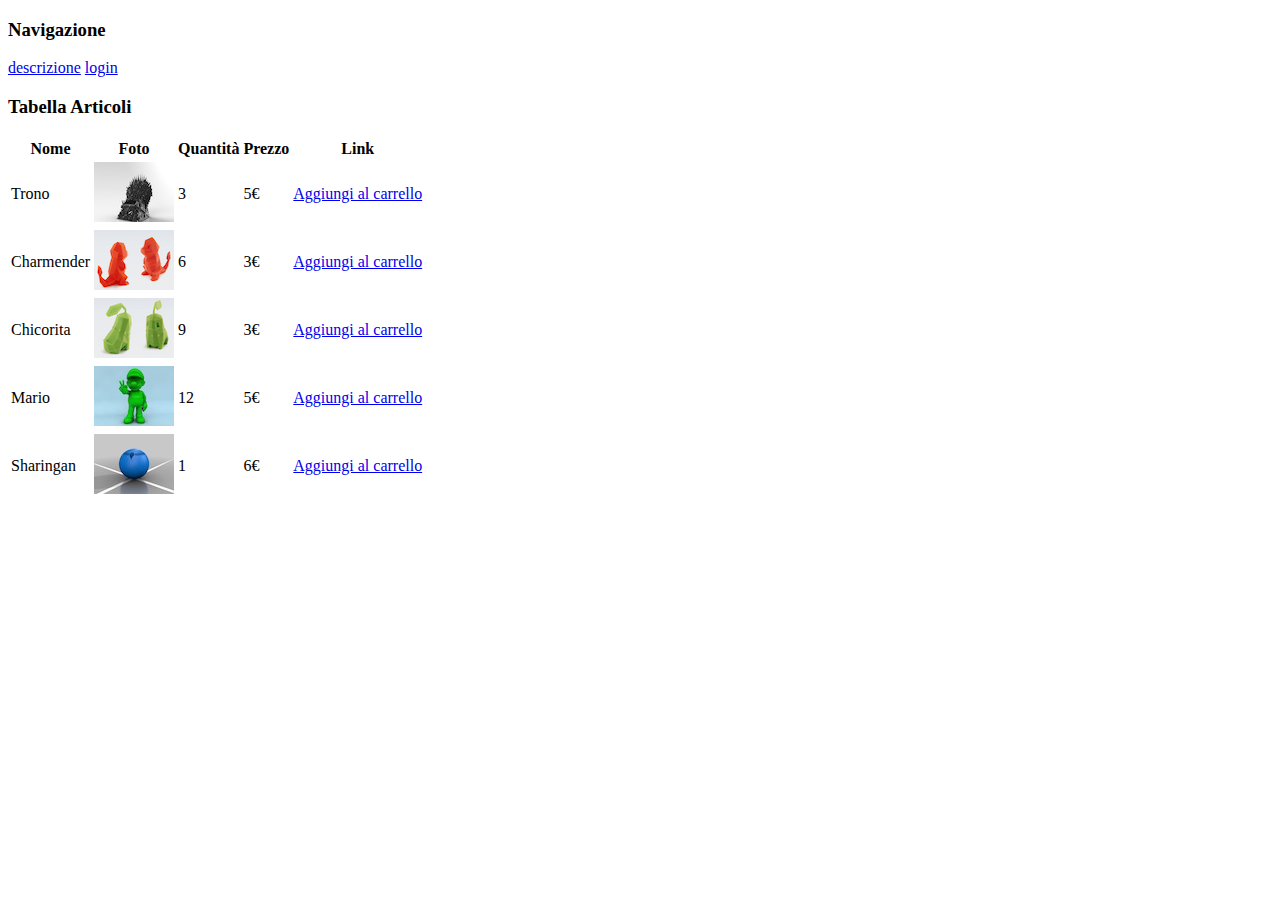
<file: NetBeansProjects/AmmM1/web/M1/cliente.html>
<!DOCTYPE html>
<!--
To change this license header, choose License Headers in Project Properties.
To change this template file, choose Tools | Templates
and open the template in the editor.
-->
<html>
    <head>
        <title>Cliente</title>
        <meta charset="UTF-8">
        <meta name="viewport" content="width=device-width, initial-scale=1.0">
        <meta name="keywords" content="cliente, acquisto, articolo">
        <meta name="description" content="Sezione cliente">
        <meta name="author" content="Luca Pitzalis">
    </head>
    <body>
        <nav>
            <h3>Navigazione</h3>
            <a href="descrizione.html">descrizione</a> 
            <a href="login.html">login</a>
            
        </nav>
        <div class="tabellaArticoli">
           
            <h3>Tabella Articoli</h3>
            <table>
                <tr>
                    <th>Nome</th>
                    <th>Foto</th>
                    <th>Quantità</th>
                    <th>Prezzo</th>
                    <th>Link</th>
                </tr>
                
                <tr>
                    <td>Trono</td> 
                    <td><img src="1.jpg" alt="Trono di spade"></td>
                    <td>3</td>
                    <td>5€</td>
                    <td><a href="cliente.html">Aggiungi al carrello</a></td>
                </tr>
               
                <tr>
                    <td>Charmender</td>
                    <td><img src="2.jpg" alt="Charmender"></td>
                    <td>6</td>
                    <td>3€</td>
                    <td><a href="cliente.html">Aggiungi al carrello</a></td>
                </tr>
                    
                <tr>
                    <td>Chicorita</td>
                    <td><img src="3.jpg" alt="Chicorita"></td>
                    <td>9</td>
                    <td>3€</td>
                    <td><a href="cliente.html">Aggiungi al carrello</a></td>
                </tr>
                
                <tr>
                    <td>Mario</td>
                    <td><img src="4.jpg" alt="Mario"></td>
                    <td>12</td>
                    <td>5€</td>
                    <td><a href="cliente.html">Aggiungi al carrello</a></td>
                </tr> 

                <tr>
                    <td>Sharingan</td>
                    <td><img src="5.jpg" alt="Sharingan"></td>
                    <td>1</td>
                    <td>6€</td>
                    <td><a href="cliente.html">Aggiungi al carrello</a></td>
                </tr>
                
            </table>
        </div>
        
    </body>
</html>
</file>
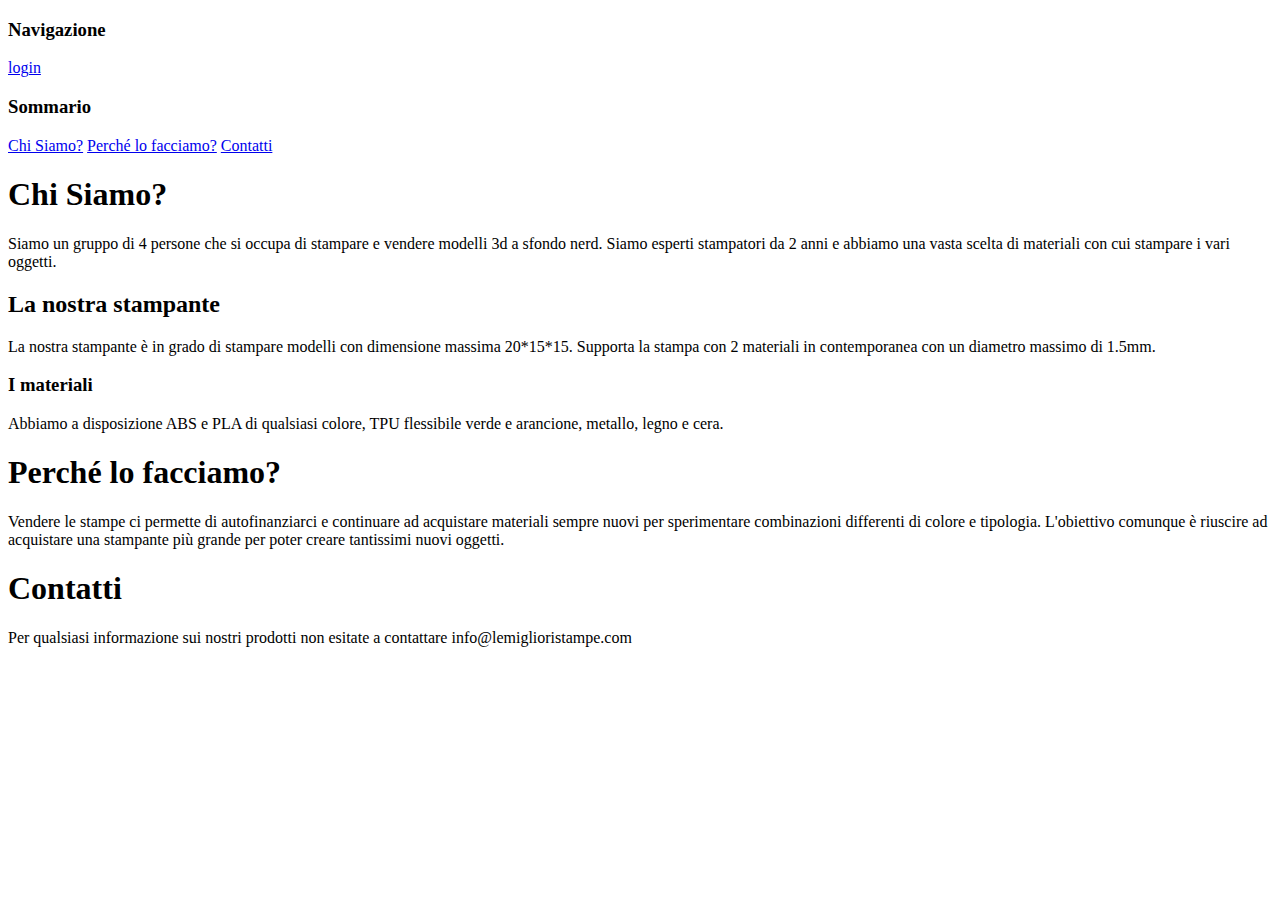
<file: NetBeansProjects/AmmM1/web/M1/descrizione.html>
<!DOCTYPE html>
<!--
To change this license header, choose License Headers in Project Properties.
To change this template file, choose Tools | Templates
and open the template in the editor.
-->
<html>
    <head>
        <title>Descrizione</title>
        <meta charset="UTF-8">
        <meta name="viewport" content="width=device-width, initial-scale=1.0">
        <meta name="keywords" content="descrizione, chi siamo, perché, perche lo facciamo">
        <meta name="description" content="Descrizione">
        <meta name="author" content="Luca Pitzalis">
    </head>
    <body>
        <nav>
            <h3>Navigazione</h3>
            <a href="login.html">login</a>
            
        </nav>
        <div class="sommario">
           
            <h3>Sommario</h3>
            <a href="#chisiamo">Chi Siamo?</a>
            <a href="#why">Perché lo facciamo?</a>
            <a href="#contatti">Contatti</a>
            
        </div>
        
        <div class="chiSiamo">
            <a id="chisiamo"><h1>Chi Siamo?</h1></a>
            Siamo un gruppo di 4 persone che si occupa di stampare e vendere modelli 3d a sfondo nerd. Siamo esperti stampatori
            da 2 anni e abbiamo una vasta scelta di materiali con cui stampare i vari oggetti.
            <h2>La nostra stampante</h2>
            La nostra stampante è in grado di stampare modelli con dimensione massima 20*15*15. Supporta la stampa con 2 materiali 
            in contemporanea con un diametro massimo di 1.5mm.
            <h3>I materiali</h3>
            Abbiamo a disposizione ABS e PLA di qualsiasi colore, TPU flessibile verde e arancione, metallo, legno e cera.
            
        </div>
        
        <div class="perché">
            <a id="why"><h1>Perché lo facciamo?</h1></a>
            Vendere le stampe ci permette di autofinanziarci e continuare ad acquistare materiali sempre nuovi per sperimentare combinazioni differenti
            di colore e tipologia. L'obiettivo comunque è riuscire ad acquistare una stampante più grande per poter creare tantissimi nuovi oggetti. 
            
        </div>
        
        <div class="contatti">
            <a id="contatti"><h1>Contatti</h1></a>
            Per qualsiasi informazione sui nostri prodotti non esitate a contattare info@lemiglioristampe.com
            
        </div>
        
    </body>
</html>
</file>
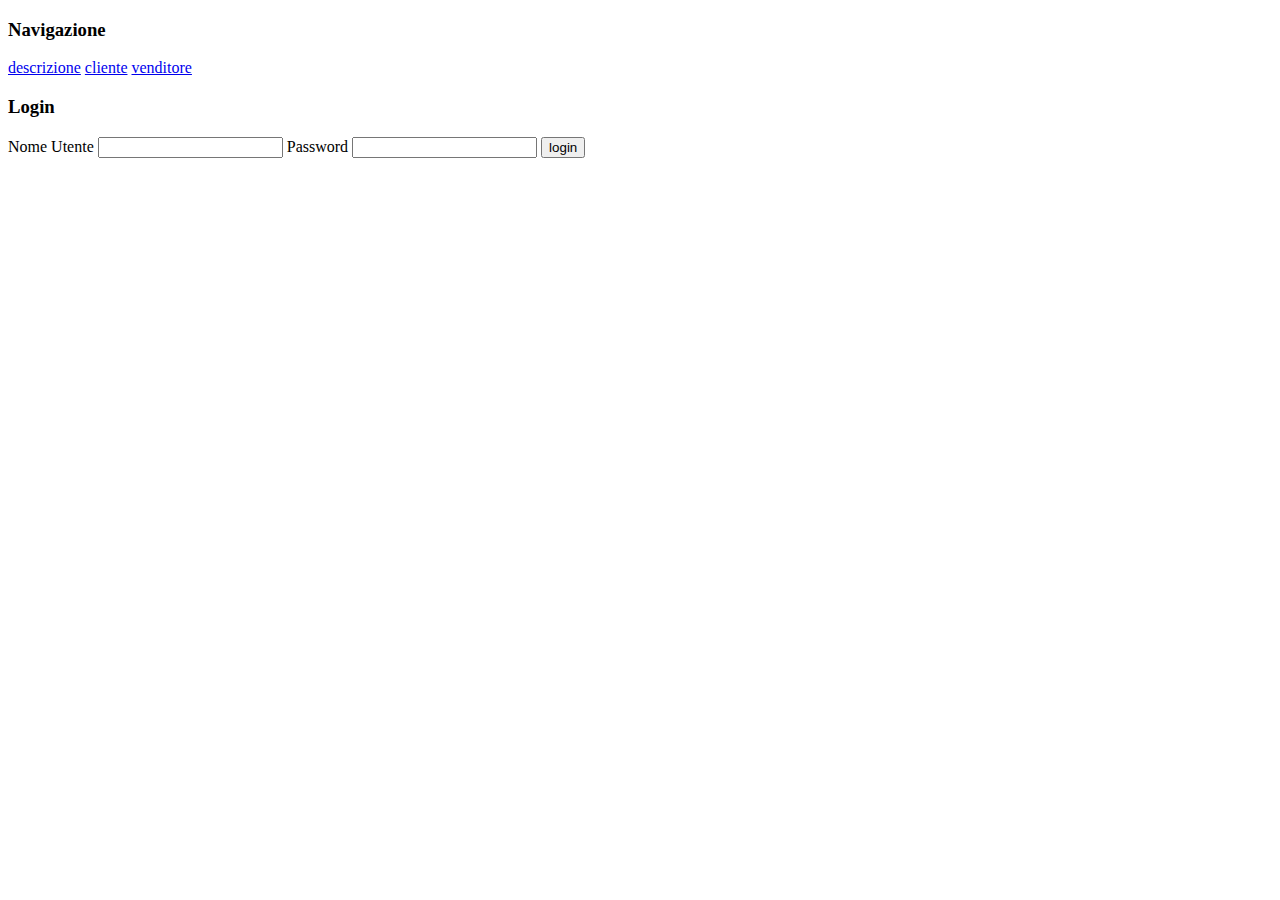
<file: NetBeansProjects/AmmM1/web/M1/login.html>
<!DOCTYPE html>
<!--
To change this license header, choose License Headers in Project Properties.
To change this template file, choose Tools | Templates
and open the template in the editor.
-->
<html>
    <head>
        <title>Login</title>
        <meta charset="UTF-8">
        <meta name="viewport" content="width=device-width, initial-scale=1.0">
        <meta name="keywords" content="login, accesso">
        <meta name="description" content="Login al sito">
        <meta name="author" content="Luca Pitzalis">
    </head>
    <body>
        <nav>
            <h3>Navigazione</h3>
            <a href="descrizione.html">descrizione</a>
            <a href="cliente.html">cliente</a>
            <a href="venditore.html">venditore</a>
            
        </nav>
        <div class="loginForm">
            <h3>Login</h3>
            <form method="post">
                <label for="username">Nome Utente</label>
                <input type="text" name="username" id="username"/>
                <label for="pswd">Password</label>
                <input type="password" name="pswd" id="pswd"/>
                <input type="submit" value="login" />
            </form>
        </div>
        
    </body>
</html>
</file>
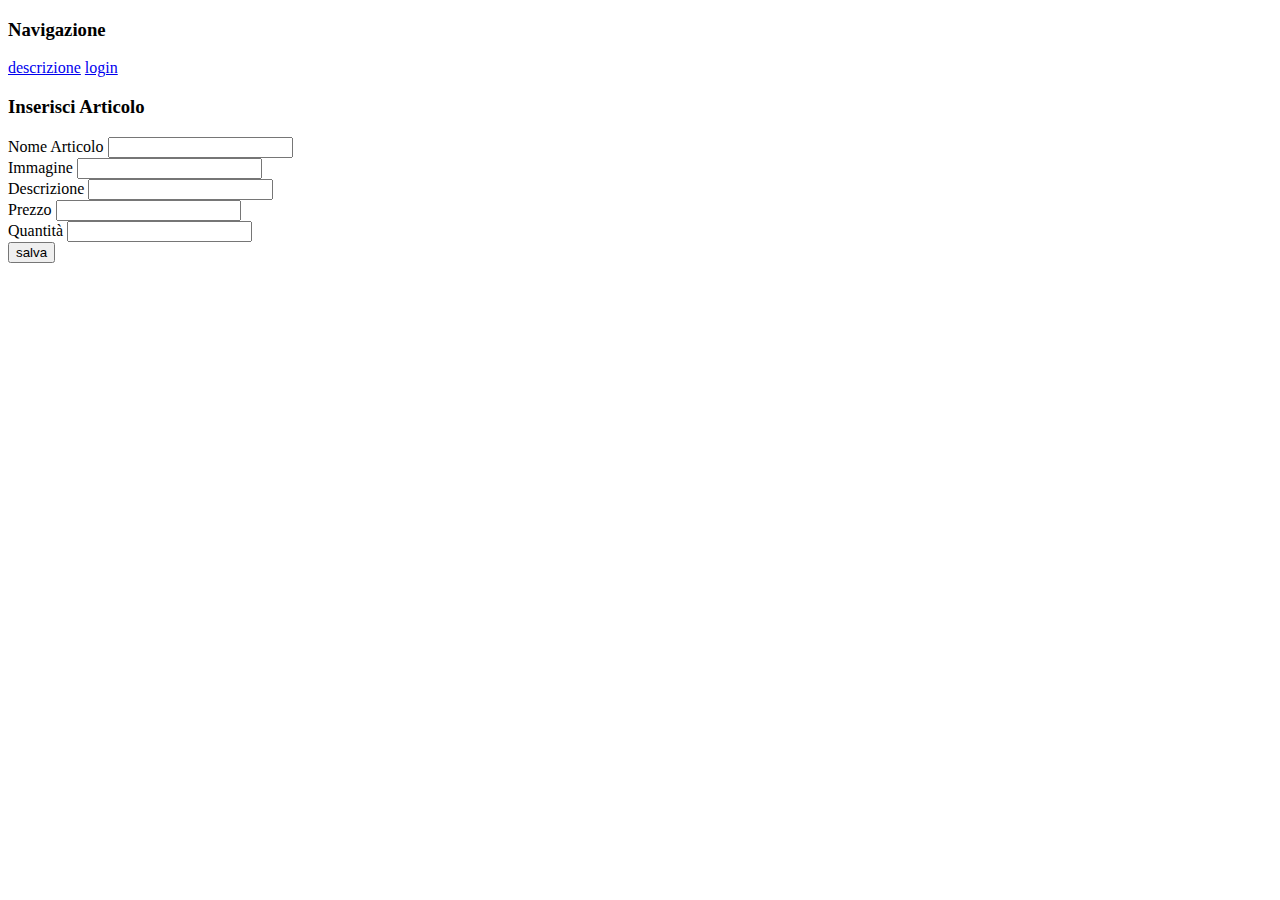
<file: NetBeansProjects/AmmM1/web/M1/venditore.html>
<!DOCTYPE html>
<!--
To change this license header, choose License Headers in Project Properties.
To change this template file, choose Tools | Templates
and open the template in the editor.
-->
<html>
    <head>
        <title>Venditore</title>
        <meta charset="UTF-8">
        <meta name="viewport" content="width=device-width, initial-scale=1.0">
        <meta name="keywords" content="venditore, vendita">
        <meta name="description" content="Sezione venditore">
        <meta name="author" content="Luca Pitzalis">
    </head>
    <body>
        <nav>
            <h3>Navigazione</h3>
            <a href="descrizione.html">descrizione</a>
            <a href="login.html">login</a>
            
        </nav>
        <div class="inserisciArticoloForm">
            <h3>Inserisci Articolo</h3>
            <form method="post">
                <div class="articoloDiv">
                    <label for="name">Nome Articolo</label>
                    <input type="text" name="name" id="name"/>
                </div>
                <div class="immagineDiv">
                    <label for="address">Immagine</label>
                    <input type="url" name="address" id="address"/>
                </div>
                <div class="descrizioneDiv">
                    <label for="description">Descrizione</label>
                    <input type="text" name="description" id="description"/>
                </div>
                <div class="prezzoDiv">
                    <label for="price">Prezzo</label>
                    <input type="number" name="price" id="price"/>
                </div>
                <div class="quantitaDiv">
                    <label for="quantity">Quantità</label>
                    <input type="number" name="quantity" id="quantity"/>
                </div>
                <div class="salvaDiv">
                    <input type="submit" value="salva" />
                </div>
            </form>
        </div>
        
    </body>
</html>
</file>
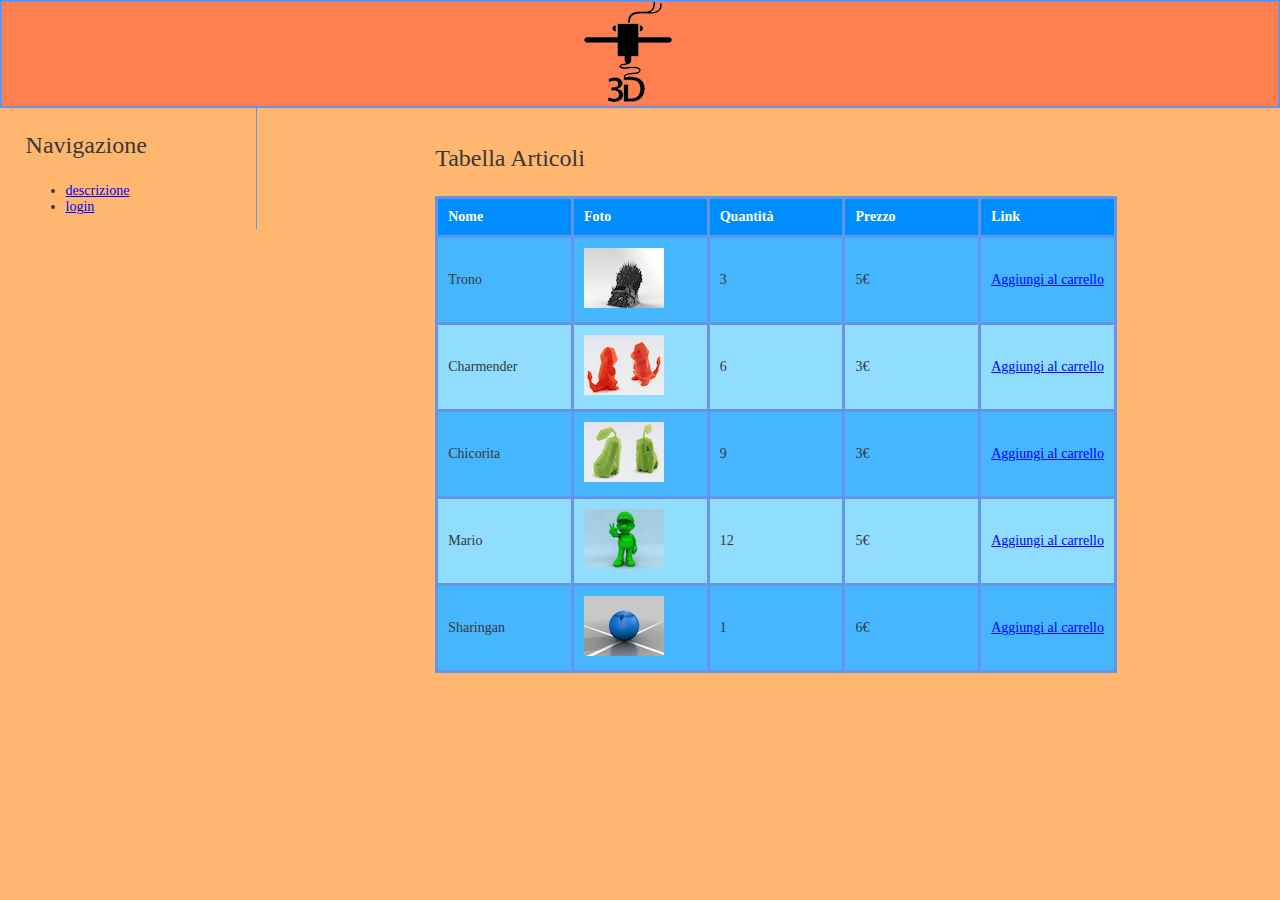
<file: NetBeansProjects/AmmM1/web/M2/cliente.html>
<!DOCTYPE html>
<!--
To change this license header, choose License Headers in Project Properties.
To change this template file, choose Tools | Templates
and open the template in the editor.
-->
<html>
    <head>
        <title>Cliente</title>
        <meta charset="UTF-8">
        <meta name="viewport" content="width=device-width, initial-scale=1.0">
        <meta name="keywords" content="cliente, acquisto, articolo">
        <meta name="description" content="Sezione cliente">
        <meta name="author" content="Luca Pitzalis">
        <link rel="stylesheet" type="text/css" href="style.css" media="all">
    </head>
    <body>
        <header><img src="immagini/3dlogo.png" alt="Charmender"></header>
        
        <nav>
            <h3>Navigazione</h3>
            <ul>
                <li><a href="descrizione.html">descrizione</a> </li>
                <li><a href="login.html">login</a></li>
            </ul>
        </nav>
        <div class="content">
            <div class="tabellaArticoli">

                <h3>Tabella Articoli</h3>
                <table>
                    <tr>
                        <th>Nome</th>
                        <th>Foto</th>
                        <th>Quantità</th>
                        <th>Prezzo</th>
                        <th>Link</th>
                    </tr>

                    <tr>
                        <td>Trono</td> 
                        <td><img src="immagini/1.jpg" alt="Trono di spade"></td>
                        <td>3</td>
                        <td>5€</td>
                        <td><a href="cliente.html">Aggiungi al carrello</a></td>
                    </tr>

                    <tr>
                        <td>Charmender</td>
                        <td><img src="immagini/2.jpg" alt="Charmender"></td>
                        <td>6</td>
                        <td>3€</td>
                        <td><a href="cliente.html">Aggiungi al carrello</a></td>
                    </tr>

                    <tr>
                        <td>Chicorita</td>
                        <td><img src="immagini/3.jpg" alt="Chicorita"></td>
                        <td>9</td>
                        <td>3€</td>
                        <td><a href="cliente.html">Aggiungi al carrello</a></td>
                    </tr>

                    <tr>
                        <td>Mario</td>
                        <td><img src="immagini/4.jpg" alt="Mario"></td>
                        <td>12</td>
                        <td>5€</td>
                        <td><a href="cliente.html">Aggiungi al carrello</a></td>
                    </tr> 

                    <tr>
                        <td>Sharingan</td>
                        <td><img src="immagini/5.jpg" alt="Sharingan"></td>
                        <td>1</td>
                        <td>6€</td>
                        <td><a href="cliente.html">Aggiungi al carrello</a></td>
                    </tr>

                </table>
            </div>
        </div>
        
    </body>
</html>
</file>
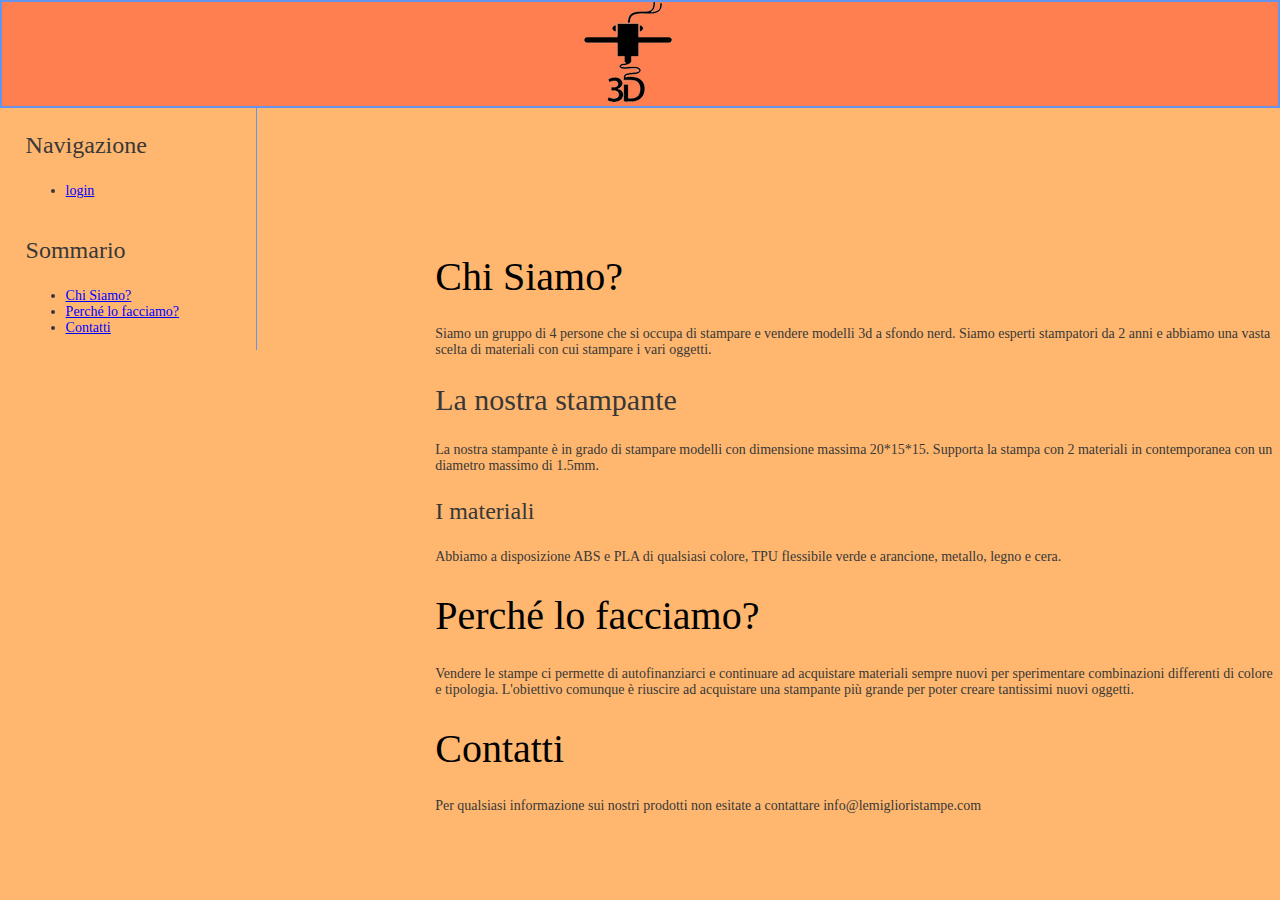
<file: NetBeansProjects/AmmM1/web/M2/descrizione.html>
<!DOCTYPE html>
<!--
To change this license header, choose License Headers in Project Properties.
To change this template file, choose Tools | Templates
and open the template in the editor.
-->
<html>
    <head>
        <title>Descrizione</title>
        <meta charset="UTF-8">
        <meta name="viewport" content="width=device-width, initial-scale=1.0">
        <meta name="keywords" content="descrizione, chi siamo, perché, perche lo facciamo">
        <meta name="description" content="Descrizione">
        <meta name="author" content="Luca Pitzalis">
        <link rel="stylesheet" type="text/css" href="style.css" media="all">
    </head>
    <body>
        <header><img src="immagini/3dlogo.png" alt="Charmender"></header>

        <nav>
            <h3>Navigazione</h3>
            <ul>
                <li><a href="login.html">login</a></li>
            </ul>
            
        </nav>
        <div class="sommario">
           
            <h3>Sommario</h3>
            <ul>
                <li><a href="#chisiamo">Chi Siamo?</a></li>
                <li><a href="#why">Perché lo facciamo?</a></li>
                <li><a href="#contatti">Contatti</a></li>
            </ul>
            
        </div>
        
        <div class="content">
            <div class="chiSiamo">
                <a id="chisiamo"><h1>Chi Siamo?</h1></a>
                Siamo un gruppo di 4 persone che si occupa di stampare e vendere modelli 3d a sfondo nerd. Siamo esperti stampatori
                da 2 anni e abbiamo una vasta scelta di materiali con cui stampare i vari oggetti.
                <h2>La nostra stampante</h2>
                La nostra stampante è in grado di stampare modelli con dimensione massima 20*15*15. Supporta la stampa con 2 materiali 
                in contemporanea con un diametro massimo di 1.5mm.
                <h3>I materiali</h3>
                Abbiamo a disposizione ABS e PLA di qualsiasi colore, TPU flessibile verde e arancione, metallo, legno e cera.

            </div>

            <div class="perché">
                <a id="why"><h1>Perché lo facciamo?</h1></a>
                Vendere le stampe ci permette di autofinanziarci e continuare ad acquistare materiali sempre nuovi per sperimentare combinazioni differenti
                di colore e tipologia. L'obiettivo comunque è riuscire ad acquistare una stampante più grande per poter creare tantissimi nuovi oggetti. 

            </div>

            <div class="contatti">
                <a id="contatti"><h1>Contatti</h1></a>
                Per qualsiasi informazione sui nostri prodotti non esitate a contattare info@lemiglioristampe.com

            </div>
        </div>
    </body>
  
</html>
</file>
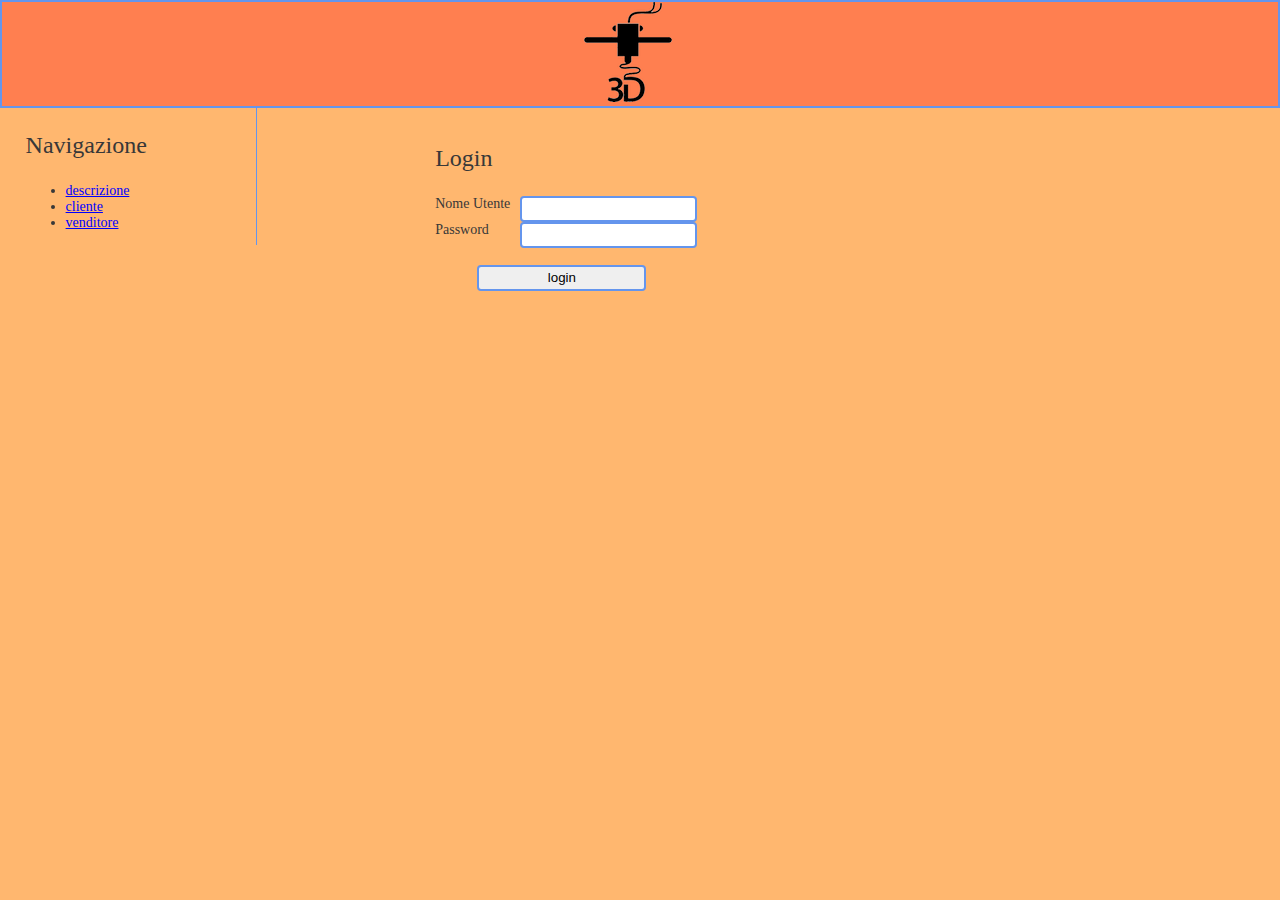
<file: NetBeansProjects/AmmM1/web/M2/login.html>
<!DOCTYPE html>
<!--
To change this license header, choose License Headers in Project Properties.
To change this template file, choose Tools | Templates
and open the template in the editor.
-->
<html>
    <head>
        <title>Login</title>
        <meta charset="UTF-8">
        <meta name="viewport" content="width=device-width, initial-scale=1.0">
        <meta name="keywords" content="login, accesso">
        <meta name="description" content="Login al sito">
        <meta name="author" content="Luca Pitzalis">
        <link rel="stylesheet" type="text/css" href="style.css" media="all">
    </head>
    <body>
        <header><img src="immagini/3dlogo.png" alt="Charmender"></header>
        <nav>
            <h3>Navigazione</h3>
            <ul>
                <li><a href="descrizione.html">descrizione</a> </li>
                <li><a href="cliente.html">cliente</a></li>
                <li><a href="venditore.html">venditore</a></li>
            </ul>

        </nav>

        <div class="content">
            <div class="loginForm">
                <h3>Login</h3>
                <form method="post">
                    <label for="username">Nome Utente</label>
                    <input type="text" name="username" id="username"/>
                    <label for="pswd">Password</label>
                    <input type="password" name="pswd" id="pswd"/>
                    <div class="loginDiv">
                        <input type="submit" value="login" />
                    </div>
                </form>
            </div>
        </div>
    </body>
</html>
</file>
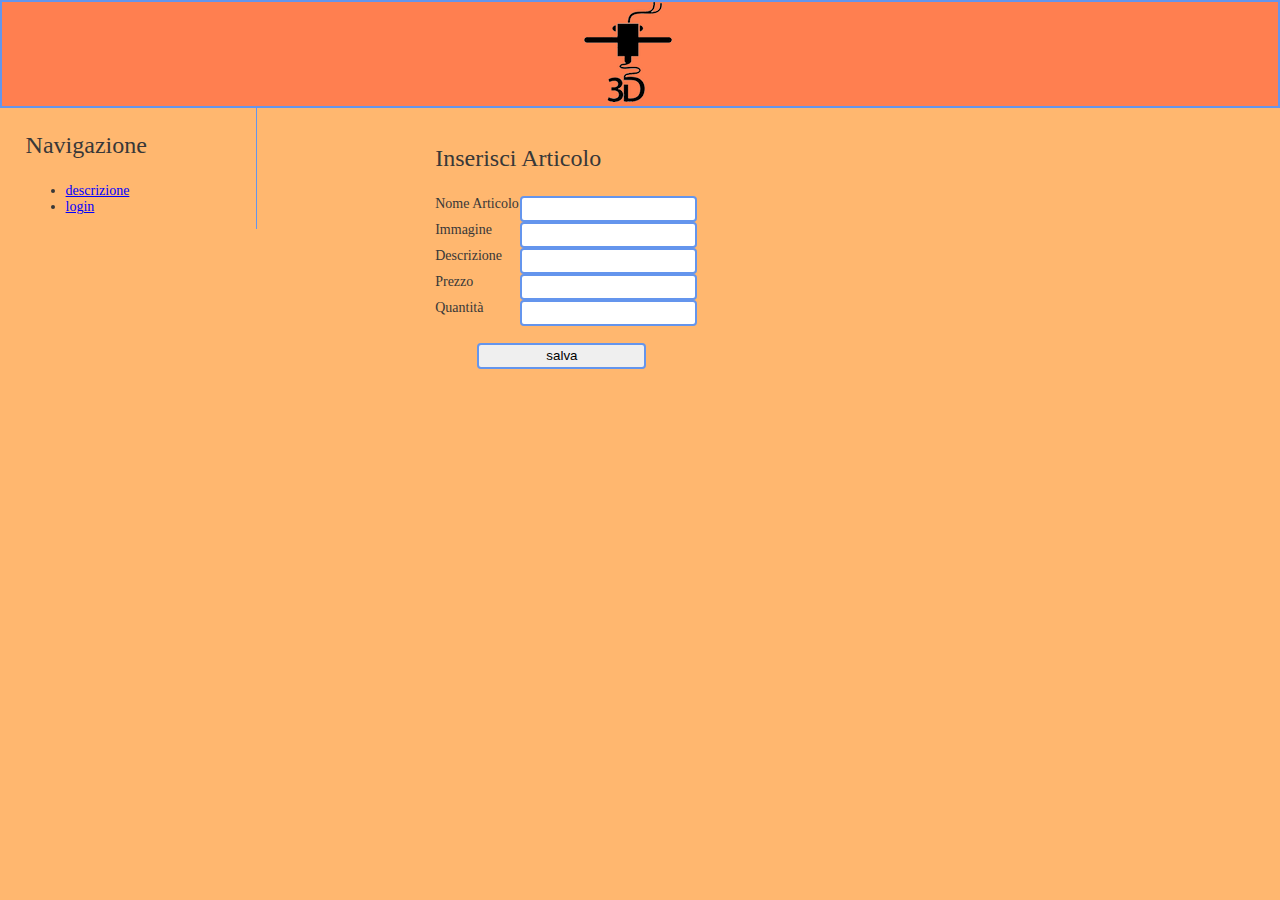
<file: NetBeansProjects/AmmM1/web/M2/venditore.html>
<!DOCTYPE html>
<!--
To change this license header, choose License Headers in Project Properties.
To change this template file, choose Tools | Templates
and open the template in the editor.
-->
<html>
    <head>
        <title>Venditore</title>
        <meta charset="UTF-8">
        <meta name="viewport" content="width=device-width, initial-scale=1.0">
        <meta name="keywords" content="venditore, vendita">
        <meta name="description" content="Sezione venditore">
        <meta name="author" content="Luca Pitzalis">
        <link rel="stylesheet" type="text/css" href="style.css" media="all">
    </head>
    <body>
        <header><img src="immagini/3dlogo.png" alt="Charmender"></header>
  
        <nav>
            <h3>Navigazione</h3>
            <ul>
                <li><a href="descrizione.html">descrizione</a> </li>
                <li><a href="login.html">login</a></li>
            </ul>
            
        </nav>
        <div class="content">
            <div class="inserisciArticoloForm">
                <h3>Inserisci Articolo</h3>
                <form method="post">
                    <div class="articoloDiv">
                        <label for="name">Nome Articolo</label>
                        <input type="text" name="name" id="name"/>
                    </div>
                    <div class="immagineDiv">
                        <label for="address">Immagine</label>
                        <input type="url" name="address" id="address"/>
                    </div>
                    <div class="descrizioneDiv">
                        <label for="description">Descrizione</label>
                        <input type="text" name="description" id="description"/>
                    </div>
                    <div class="prezzoDiv">
                        <label for="price">Prezzo</label>
                        <input type="number" name="price" id="price"/>
                    </div>
                    <div class="quantitaDiv">
                        <label for="quantity">Quantità</label>
                        <input type="number" name="quantity" id="quantity"/>
                    </div>
                    <div class="salvaDiv">
                        <input type="submit" value="salva" />
                    </div>
                </form>
            </div>
        </div>  
        
    </body>
</html>
</file>
<file: NetBeansProjects/AmmM1/web/M2/style.css>
body{
  background-color: #FFB76F;
  font: normal 14px Georgia, Times, 'Times New Roman', serif;
  color: #383838;
  margin: 0;

}

h1{
  font: normal 40px Georgia, Times, 'Times New Roman', serif;
  color:black;
  border-bottom: 5px
  
}

h2{
  font: normal 30px Georgia, Times, 'Times New Roman', serif;
  border-bottom: 1px
}

h3{
  font: normal 24px Georgia, Times, 'Times New Roman', serif;
  border-bottom: 1px
}

a:link{
    color: blue;
}

a:visited{
    color: aliceblue; 
}

a:hover{
    color: background;
}

a:active{
    color: blue;
}
label{
    display: inline-block;
    float: left;
    clear: left;
    width: 10%;
    text-align: left;
}
input{
    border: 2px solid cornflowerblue;
    border-radius: 4px;
    display:inline-block;
    float: left;
    width:20%;
    font-family: Verdana, sans-serif;
    line-height: 20px;

}

input:focus { 
    background-color: #91ddff;
}

.salvaDiv, .loginDiv{
    clear: left;
    width:100%;
    position: relative;
    left:5%;
    padding-top: 2%;

}

table, th, td{
   border: 3px solid cornflowerblue;
   border-collapse: collapse;
   padding: 10px;
   text-align: left;
   
}
td{
    width: 20%;
}
tr:nth-child(even){
    background-color: #46b6ff;

}

tr:nth-child(odd){
    background-color: #91ddff;
}

th{
    background-color: #008dff;
    color: white;
}

header{
    display: block;
    float: top; 
    background: coral;
    padding-left: 45%; 
    border: 2px solid cornflowerblue;
}



@media screen and (min-width: 1024px){
    
    .content{
        pdisplay: inline-block;
        float: right;
        clear: right;
        padding-top: 1%;
        padding-left: 10%;
        width: 66%;
    }
    
    
    nav{
        display: inline-block;
        float: left;
        clear: left;
        width: 18%;
        padding-left: 2%;
        border-right: thin solid cornflowerblue;

    }

    .sommario{
        display: block;
        float: left;
        clear: left;
        width: 18%;
        padding-left: 2%;
        border-right: thin solid cornflowerblue;
    }


}

@media screen and (min-width: 481px) and (max-width: 1023px){
    
    nav{
        display: block;
        float:left;
        clear: left;
        padding-left: 2%;

    }
    .content{
        pdisplay: block;
        clear: left;
        padding-top: 5%;
        padding-left: 15%;


    }

    .sommario{
        display: block;
        float: left;
        clear: left;
        padding-left: 2%;
    }



}

@media screen and (max-width: 480px){
    nav{
        display: inline-block;
        clear: left;
        width: 100%;
        padding-left: 2%;
        border-right: thin solid cornflowerblue;

    }
    .content{
        pdisplay: inline-block;
        clear: left;
        padding-top: 5%;
        padding-left: 15%;


        width: 100%;
    }

    .sommario{
        display: block;
        float: left;
        clear: left;
        width: 100%;
        padding-left: 2%;
        border-right: thin solid cornflowerblue;
    }

}
</file>
